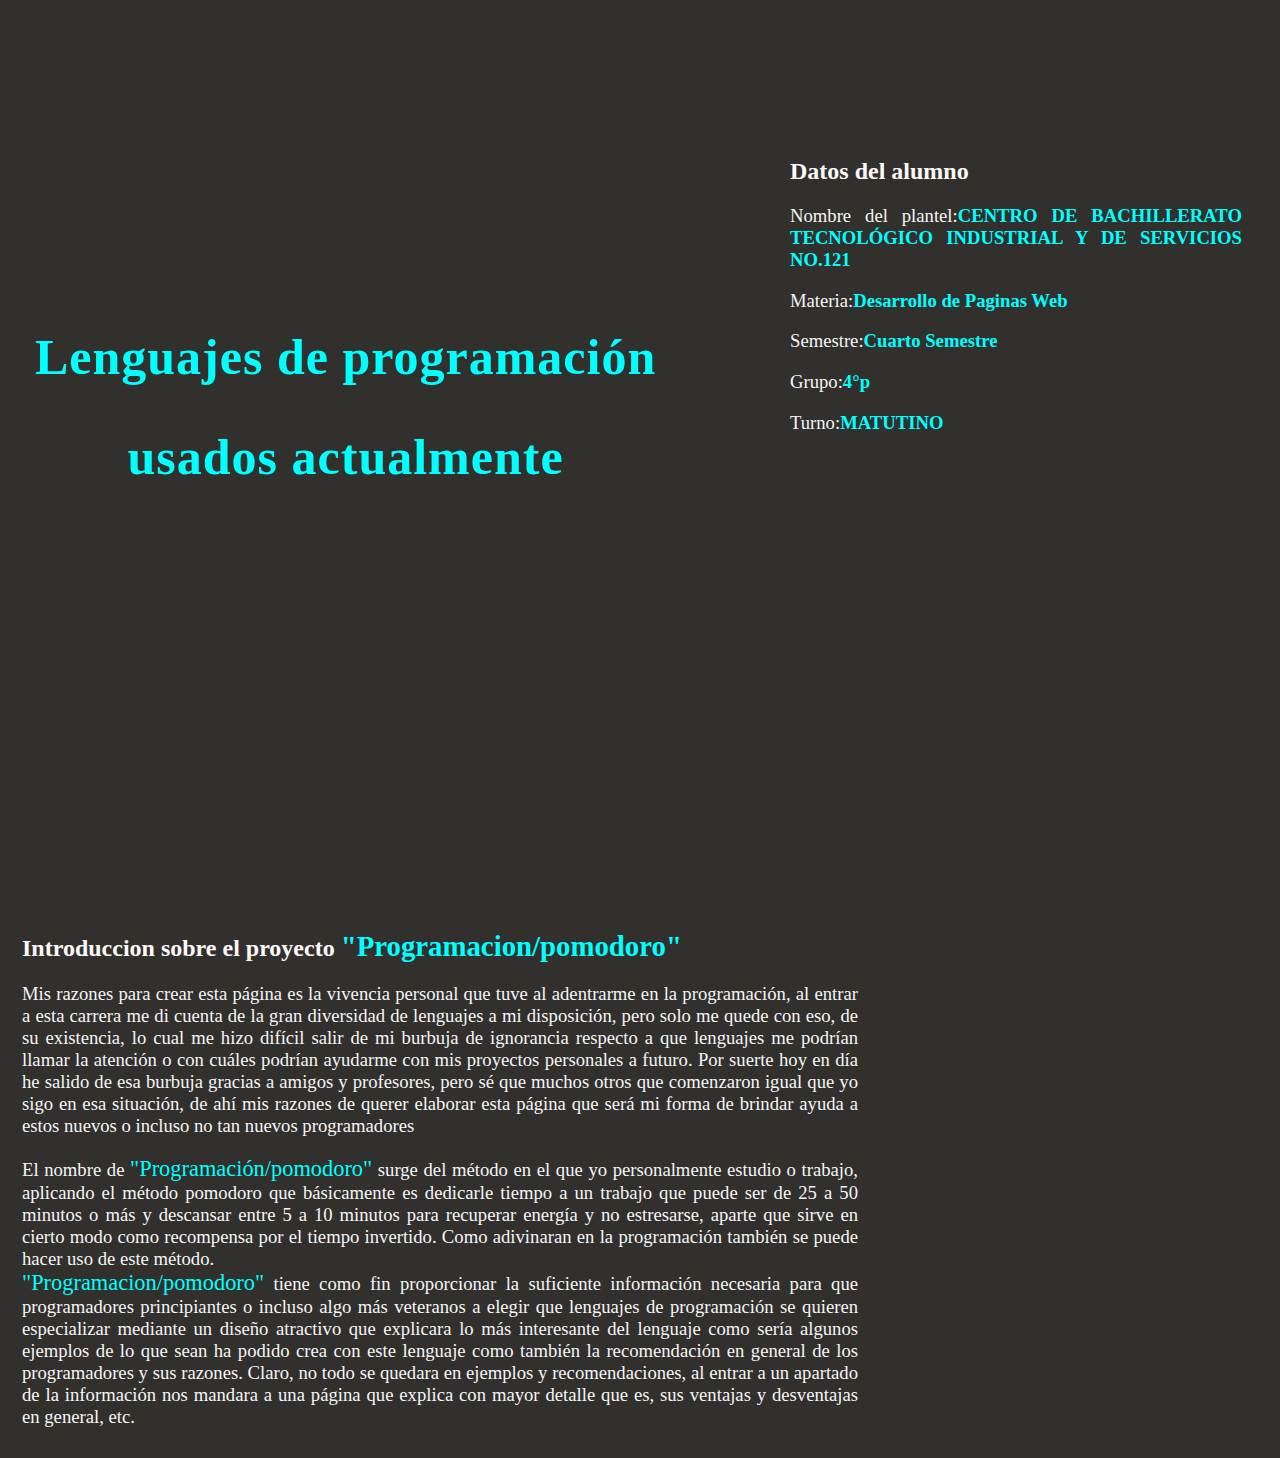
<file: index.html>
<!DOCTYPE html>
<html>
<head>
  <meta charset="utf-8">
  <meta name="viewport" content="width=device-width, initial-scale=1">
  <title></title>
  <link rel="stylesheet" type="text/css" href="index.css">
</head>
<body>
  <header>
<div class="title">
 <a href="ProgramacionPomodoro.html"><h1>Lenguajes de programación usados actualmente</h1></a>
</div>
<div class="yo">
    <div style="margin: 30px;">
      <h2>Datos del alumno</h2>
      
      <p>Nombre del plantel:<b style="color: cyan;">CENTRO DE BACHILLERATO TECNOLÓGICO INDUSTRIAL Y DE SERVICIOS NO.121 </b></p>
      <p>Materia:<b style="color: cyan;">Desarrollo de Paginas Web</b></p>
      <p>Semestre:<b style="color: cyan;">Cuarto Semestre</b></p>
      <p>Grupo:<b style="color: cyan;">4°p</b></p>
      <p>Turno:<b style="color: cyan;">MATUTINO</b></p>
    </div>
  </div>
</header>

  <br><br><br><center>
  <div class="introduccion">
    <div style="margin: 30px;">
      <h2>Introduccion sobre el proyecto <big style="color: cyan;">"Programacion/pomodoro"</big></h2>
      <p>Mis razones para crear esta página es la vivencia personal que tuve al adentrarme en la programación, al entrar a esta carrera me di cuenta de la gran diversidad de lenguajes a mi disposición, pero solo me quede con eso, de su existencia, lo cual me hizo difícil salir de mi burbuja de ignorancia respecto a que lenguajes me podrían llamar la atención o con cuáles podrían ayudarme con mis proyectos personales a futuro.
      Por suerte hoy en día he salido de esa burbuja gracias a amigos y profesores, pero sé que muchos otros que comenzaron igual que yo sigo en esa situación, de ahí mis razones de querer elaborar esta página que será mi forma de brindar ayuda a estos nuevos o incluso no tan nuevos programadores </p>

      <p>El nombre de <big style="color: cyan;">"Programación/pomodoro"</big> surge del método en el que yo personalmente estudio o trabajo, aplicando el método pomodoro que básicamente es dedicarle tiempo a un trabajo que puede ser de 25 a 50 minutos o más y descansar entre 5 a 10 minutos para recuperar energía y no estresarse, aparte que sirve en cierto modo como recompensa por el tiempo invertido. Como adivinaran en la programación también se puede hacer uso de este método.<br><big style="color: cyan;">"Programacion/pomodoro"</big> tiene como fin proporcionar la suficiente información necesaria para que programadores principiantes o incluso algo más veteranos a elegir que lenguajes de programación se quieren especializar mediante un diseño atractivo que explicara lo más interesante del lenguaje como sería algunos ejemplos de lo que sean ha podido crea con este lenguaje como también la recomendación en general de los programadores y sus razones. Claro, no todo se quedara en ejemplos y recomendaciones, al entrar a un apartado de la información nos mandara a una página que explica con mayor detalle que es, sus ventajas y desventajas en general, etc.</p>
    </div>
  </div>
  </center>
  


</center>   
</body>
</html>
</file>
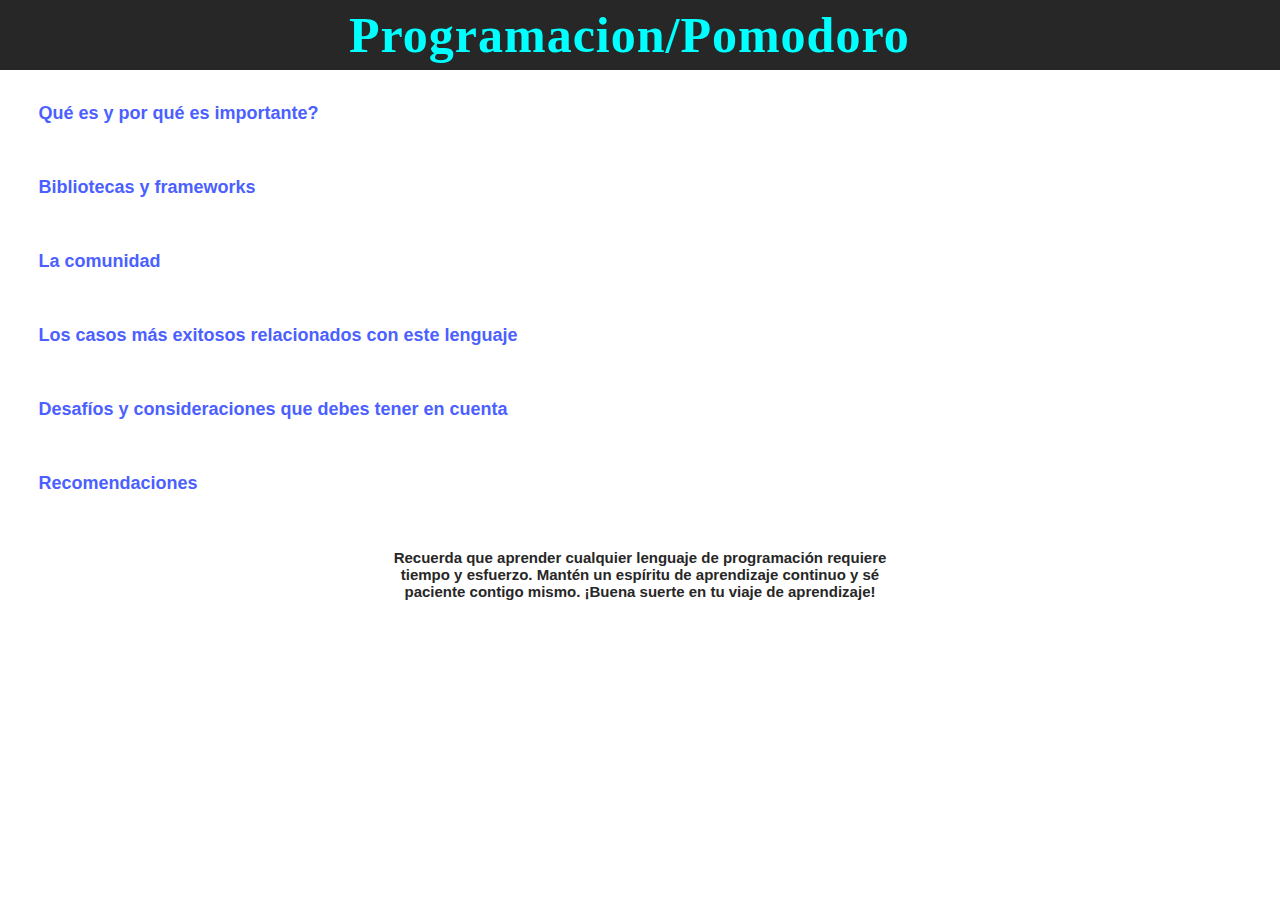
<file: LenguajesPP.html>
<!DOCTYPE html>
<html>
<head>
	<meta charset="utf-8">
	<meta name="viewport" content="width=device-width, initial-scale=1">
	<title></title>
	<link rel="stylesheet" type="text/css" href="Lenguajesppcss.css">
	 
<body>
	<header>
        <div class="title">
            <a href="ProgramacionPomodoro.html"><h1>Programacion/Pomodoro</h1></a>
        </div>
    </header><br><br><br><br><br>


    
   
    <center><div id="titulo"></div></center>
    <h3>Qué es y por qué es importante?</h3>
    <center><div id="informacion"></div></center><br>
    <h3>Bibliotecas y frameworks</h3>
    <center><div id="biblotecasframeworks"></div></center><br>
    <h3>La comunidad</h3>
    <center><div id="comunidad"></div></center><br>
    <h3>Los casos más exitosos relacionados con este lenguaje</h3>
    <center><div id="casos"></div></center><br>
    <h3>Desafíos y consideraciones que debes tener en cuenta</h3>
    <center><div id="desafiosconsideraciones"></div></center><br>
    <h3>Recomendaciones</h3>
    <center><div id="recursosrecomendaciones"></div></center><br>
    <center><h4>Recuerda que aprender cualquier lenguaje de programación requiere tiempo y esfuerzo. Mantén un espíritu de aprendizaje continuo y sé paciente contigo mismo. ¡Buena suerte en tu viaje de aprendizaje!
    </h4></center>
    <br>
    


  <script type="text/javascript" src="JSLenguajespp.js"></script>
</body>
</html>
</file>
<file: index.css>
html {
  background-color: #31302D ;
  background-position: center;
}
header{
  height: 124px;
}
body{
  margin: 0pt;
  background-image: url('https://s3-us-west-2.amazonaws.com/s.cdpn.io/1462889/pat-back.svg');
  background-position: center;
  background-repeat: repeat;
  background-size: 4%;
  height: 100vh;
}

.title {
  float: left;
  font-family: "Monserrat";
  text-align: center;
  color: cyan;
  display: flex;
  flex-direction: column;
  align-items: center;
  justify-content: center;
  height: 100vh;
  letter-spacing: 1px;
  line-height:2;
  width: 60%;
}

h1 {
  color: cyan;
  float: left;
  font-size: 50px;
  width: 90%;
  margin: 10px 0;
  margin-top: -10%;
}
a{
  text-decoration: none;
}
.yo{
  float: left;
  width: 40%;
  margin-left: -6pt;
  background-color: #31302D;
  margin-top: 10%;
  border-top-left-radius: 10%;
  border-bottom-left-radius: 10%;
}
.yo h2{
  color: snow;
  text-align: justify;
}
.yo p{
  color: whitesmoke;
  text-align: justify;
  font-size: 14pt;
}
.introduccion{
  float: left;
  width: 70%;
  margin-left: -6pt;
  background-color: #31302D;

}
.introduccion h2{
  color: snow;
  text-align: justify;
}
.introduccion p{
  color: whitesmoke;
  text-align: justify;
  font-size: 14pt;
}
.sobre-mi{
  background-color: #31302D ;
}
.sobre-mi a{
  background-color: cyan ;
}
</file>
<file: Lenguajesppcss.css>
.title {
  float: left;
  font-family: "Monserrat";
  text-align: center;
  color: cyan;
  display: flex;
  flex-direction: column;
  align-items: center;
  justify-content: center;
  letter-spacing: 1px;
  line-height:2;
  width: 60%;
  margin-right: 200pt;
}

h1 {
  color: cyan;
  float: left;
  font-size: 50px;
  width: 90%;
  margin: 10px 0;
 
}
body {
  font-family: "Monserrat", serif;
  margin-top: 94px; /* Margen superior del cuerpo para compensar la altura del encabezado */
  font-size: 15px;
  background-color: white;
  background-position: center;
  background-repeat: repeat;
  background-size: 4%;
  margin: auto;
  text-align: justify;
}

header {
  position: fixed;
  top: 0;
  height: 70px;
  background: #272727;
  color: #FFF;
  display: flex;
  justify-content: flex-end;
  opacity: 1;
  width: 100%;
}
div[id*="titulo"]{
  width: 15%;
  
}
div[id*="informacion"]{
  
  width: 95%;
}
div[id*="biblotecasframeworks"]{
  
  width: 95%;

}
div[id*="comunidad"]{
  
  width: 95%;

}
div[id*="casos"]{
  
  width: 95%;

}
div[id*="desafiosconsideraciones"]{
 
  width: 95%;

}
div[id*="recursosrecomendaciones"]{
  
  width: 95%;

}
h2, h3, h4, p{
  font-family: Arial, sans-serif;
}
h2{
  font-size: 27px;
}
h3{
  font-size: 18px;
  margin-left: 3%;
  color: #4C5FFF;

}
h4{
  width: 40%;
  color: #272727;
}

p{
  text-align: justify;
  font-size: 16.5px;
}
</file>
